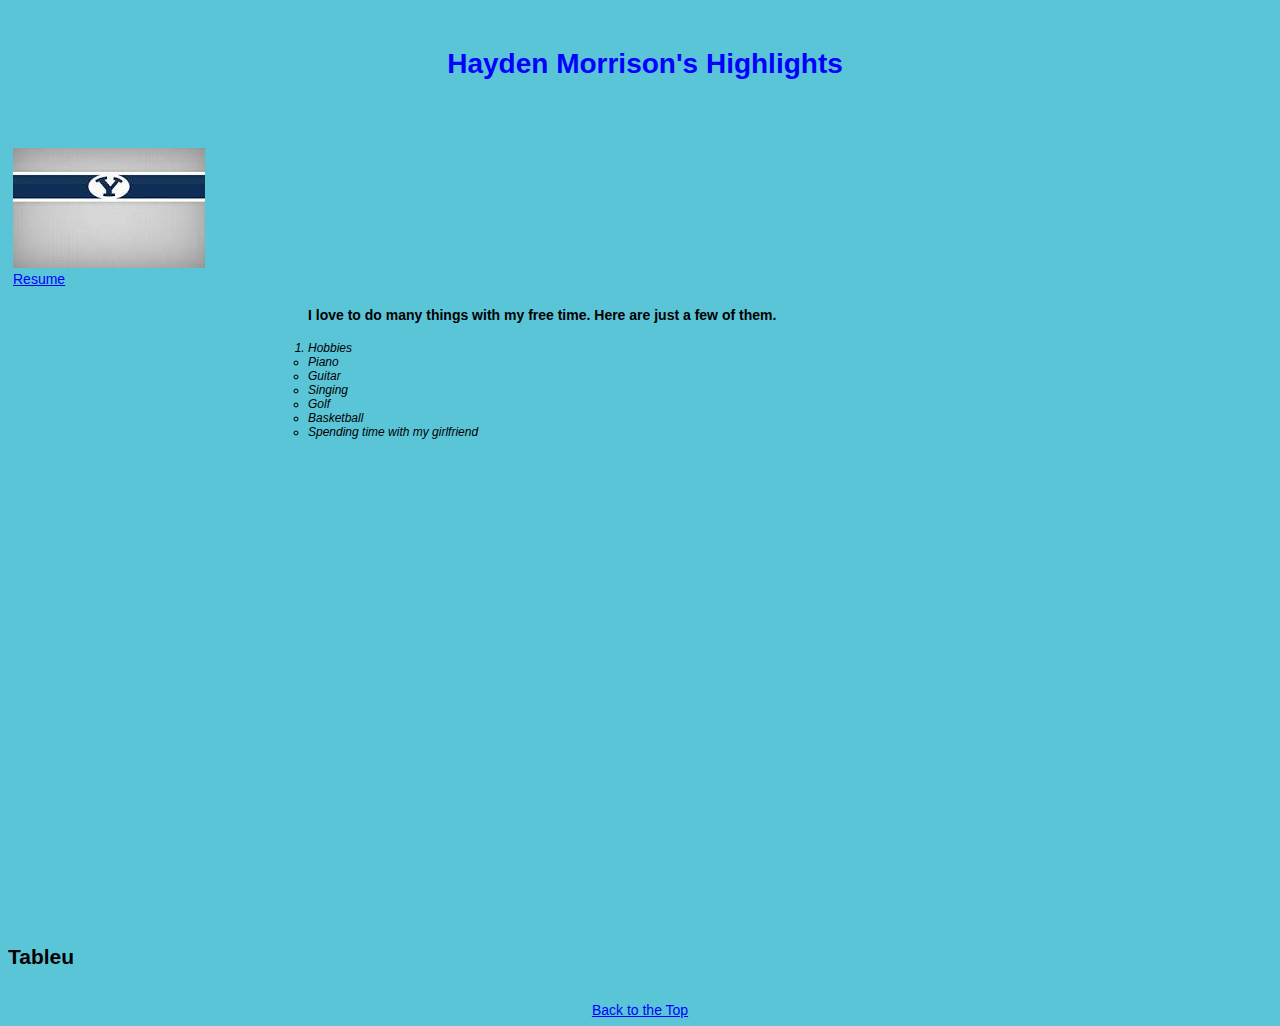
<file: blank.html>
<!DOCTYPE html>
<html lang="en">
<head>
    <meta charset="UTF-8">
    <meta http-equiv="X-UA-Compatible" content="IE=edge">
    <meta name="viewport" content="width=device-width, initial-scale=1.0">
    <title>Hayden Morrison</title>
    <link rel="stylesheet" href="./css/haydenstyles.css">
    <link rel="stylesheet" href="./css/layoutstyles.css">
</head>
<body>
    <div class="common header">
        <br>
        <h1 id="anchor">Hayden Morrison's Highlights</h1>
    </div>
    <div class="common leftmenu">
        <img src="BYU Wallpaper HD.jpeg"> 
        <a href="index.html">Resume</a>
    </div>
    <div class="common mainbody">
        <h4>I love to do many things with my free time. Here are just a few of them.</h4>
        <ol>
            <li>Hobbies
                <ul>
                    <li>Piano</li>
                    <li>Guitar</li>
                    <li>Singing</li>
                    <li>Golf</li>
                    <li>Basketball</li>
                    <li>Spending time with my girlfriend</li>
                </ul>
             </li>
        </ol>
    </div>

     <br>
     <br>
     <br>
     <br>
     <br>
     <br>
     <br>
     <br>
     <br>
     <br>
     <br>
     <br>
     <br>
     <br>
     <br>
     <br>
     <br>
     <br>
     <br>
     <br>
   
     <iframe width="560" height="315" src="https://www.youtube.com/embed/mO1oBfG59Xw" title="YouTube video player" frameborder="0" allow="accelerometer; autoplay; clipboard-write; encrypted-media; gyroscope; picture-in-picture" allowfullscreen></iframe>
    <br><br>
    <h2>Tableu</h2>
    <div class='tableauPlaceholder' id='viz1670367750346' style='position: relative'><noscript><a href='#'><img alt='Is Your County Obese?                            Select your county to see how it compares with other counties in the country                         ' src='https:&#47;&#47;public.tableau.com&#47;static&#47;images&#47;We&#47;WebDevProject_16703677331560&#47;Obesity&#47;1_rss.png' style='border: none' /></a></noscript><object class='tableauViz'  style='display:none;'><param name='host_url' value='https%3A%2F%2Fpublic.tableau.com%2F' /> <param name='embed_code_version' value='3' /> <param name='site_root' value='' /><param name='name' value='WebDevProject_16703677331560&#47;Obesity' /><param name='tabs' value='no' /><param name='toolbar' value='yes' /><param name='static_image' value='https:&#47;&#47;public.tableau.com&#47;static&#47;images&#47;We&#47;WebDevProject_16703677331560&#47;Obesity&#47;1.png' /> <param name='animate_transition' value='yes' /><param name='display_static_image' value='yes' /><param name='display_spinner' value='yes' /><param name='display_overlay' value='yes' /><param name='display_count' value='yes' /><param name='language' value='en-US' /><param name='filter' value='publish=yes' /></object></div>                <script type='text/javascript'>                    var divElement = document.getElementById('viz1670367750346');                    var vizElement = divElement.getElementsByTagName('object')[0];                    if ( divElement.offsetWidth > 800 ) { vizElement.style.width='100%';vizElement.style.height=(divElement.offsetWidth*0.75)+'px';} else if ( divElement.offsetWidth > 500 ) { vizElement.style.width='100%';vizElement.style.height=(divElement.offsetWidth*0.75)+'px';} else { vizElement.style.width='100%';vizElement.style.height='827px';}                     var scriptElement = document.createElement('script');                    scriptElement.src = 'https://public.tableau.com/javascripts/api/viz_v1.js';                    vizElement.parentNode.insertBefore(scriptElement, vizElement);                </script>
    <br>
    <div class="link"> <a href="#anchor">Back to the Top</a></div>
   
</body>
</html>
</file>
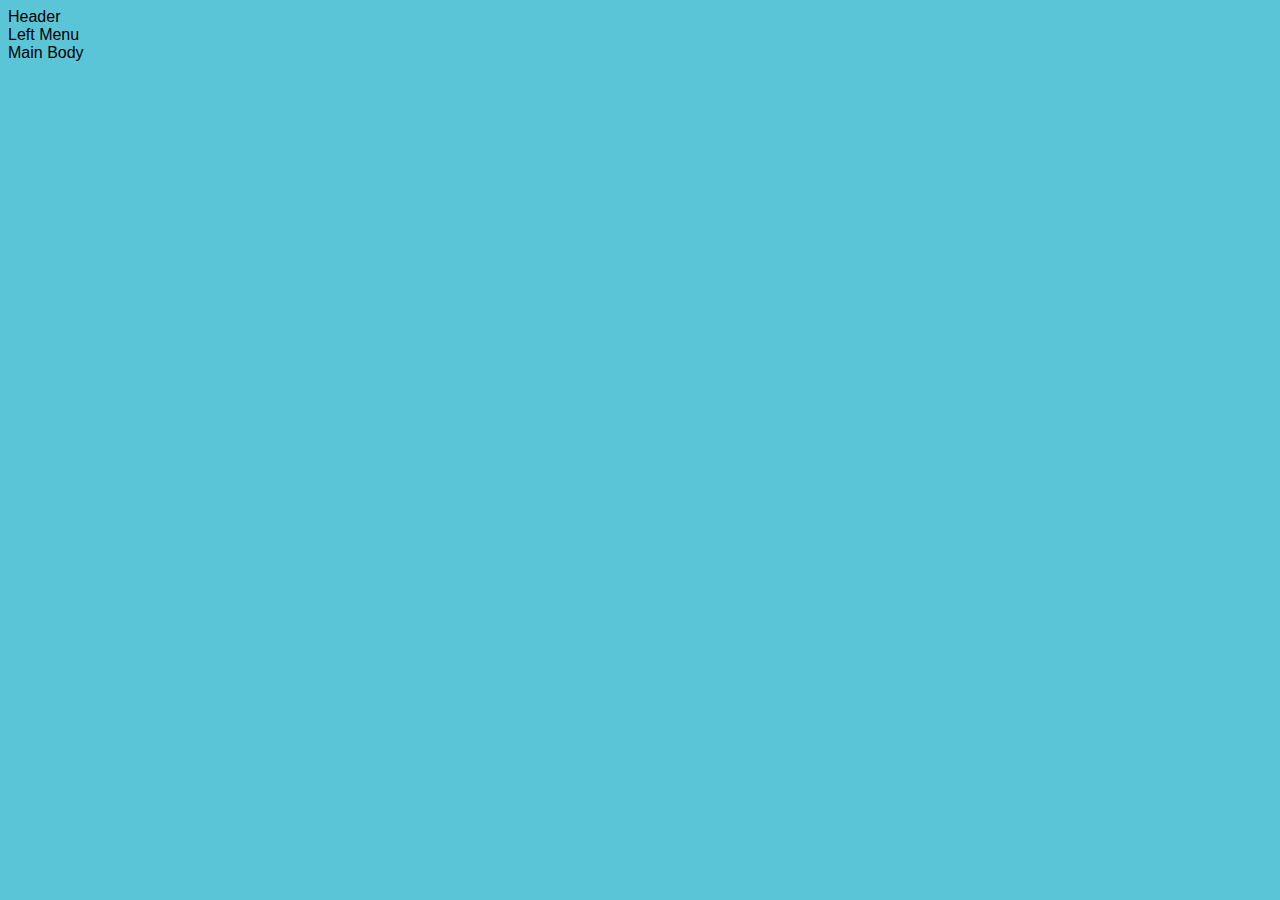
<file: layout.html>
<!DOCTYPE html>
<html lang="en">
<head>
    <meta charset="UTF-8">
    <meta http-equiv="X-UA-Compatible" content="IE=edge">
    <meta name="viewport" content="width=device-width, initial-scale=1.0">
    <title>Layout Template</title>
    <link rel="stylesheet" href="./css/layoutstyles.css">
</head>
<body>
    <div class="common">Header</div>
    <div class="common">Left Menu</div>
    <div class="common">Main Body</div>
</body>
</html>
</file>
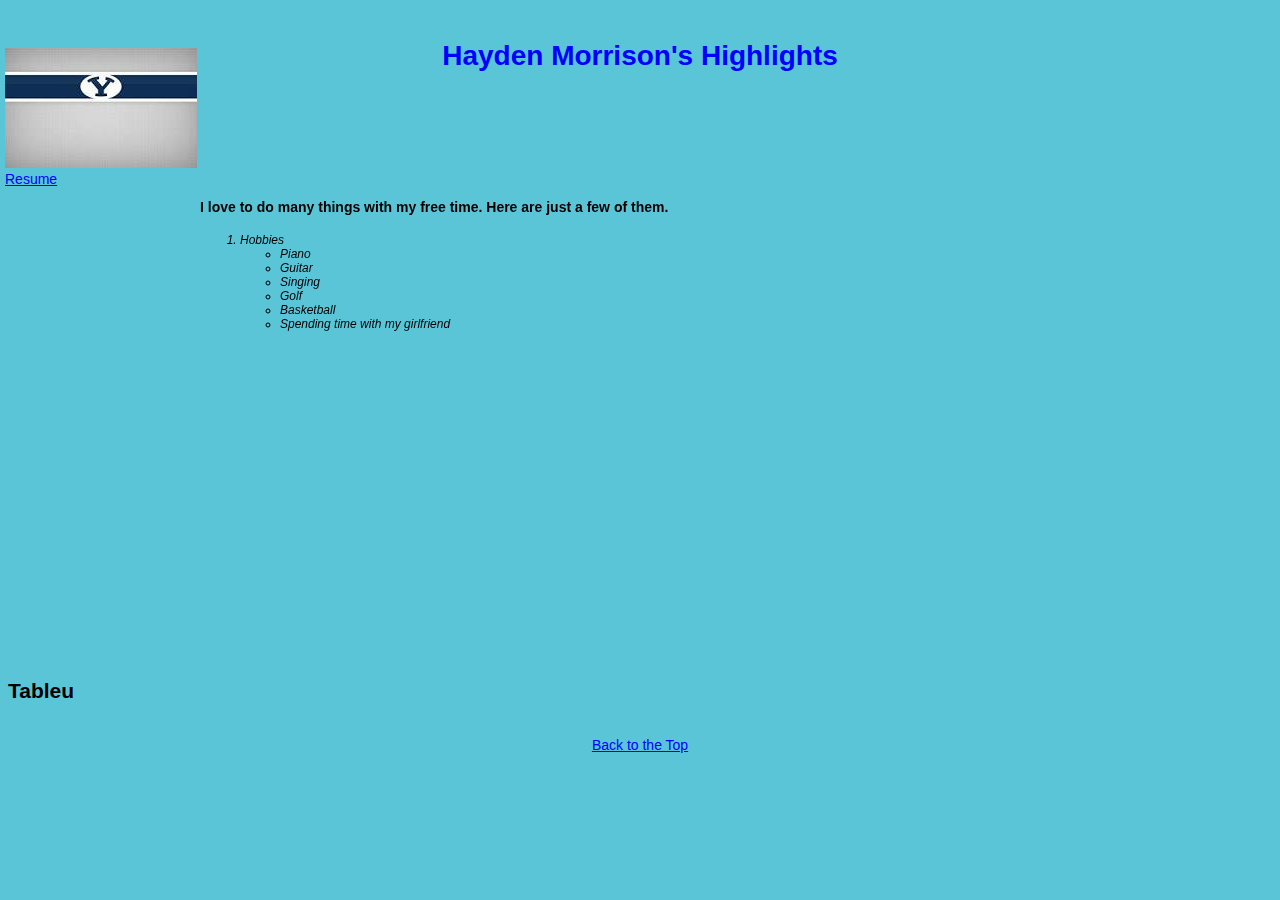
<file: Bootstrap Website 2022/blank.html>
<!DOCTYPE html>
<html lang="en">
<head>
    <meta charset="UTF-8">
    <meta http-equiv="X-UA-Compatible" content="IE=edge">
    <meta name="viewport" content="width=device-width, initial-scale=1.0">
    <title>Hayden Morrison</title>
    <link rel="stylesheet" href="./css/haydenstyles.css">
    <link rel="stylesheet" href="./css/layoutstyles.css">
</head>
<body>
    <div class="common header">
        <br>
        <h1 id="anchor">Hayden Morrison's Highlights</h1>
    </div>
    <div class="common leftmenu">
        <img src="BYU Wallpaper HD.jpeg"> 
        <a href="index.html">Resume</a>
    </div>
    <div class="common mainbody">
        <h4>I love to do many things with my free time. Here are just a few of them.</h4>
        <ol>
            <li>Hobbies
                <ul>
                    <li>Piano</li>
                    <li>Guitar</li>
                    <li>Singing</li>
                    <li>Golf</li>
                    <li>Basketball</li>
                    <li>Spending time with my girlfriend</li>
                </ul>
             </li>
        </ol>
    </div>

     <br>
     <br>
     <br>
     <br>
     <br>
     <br>
     <br>
     <br>
     <br>
     <br>
     <br>
     <br>
     <br>
     <br>
     <br>
     <br>
     <br>
     <br>
     <br>
     <br>
   
     <iframe width="560" height="315" src="https://www.youtube.com/embed/u3V8FZL-kQI" title="YouTube video player" frameborder="0" allow="accelerometer; autoplay; clipboard-write; encrypted-media; gyroscope; picture-in-picture" allowfullscreen></iframe>
    <br><br>
    <h2>Tableu</h2>
    <div class='tableauPlaceholder' id='viz1670367750346' style='position: relative'><noscript><a href='#'><img alt='Is Your County Obese?                            Select your county to see how it compares with other counties in the country                         ' src='https:&#47;&#47;public.tableau.com&#47;static&#47;images&#47;We&#47;WebDevProject_16703677331560&#47;Obesity&#47;1_rss.png' style='border: none' /></a></noscript><object class='tableauViz'  style='display:none;'><param name='host_url' value='https%3A%2F%2Fpublic.tableau.com%2F' /> <param name='embed_code_version' value='3' /> <param name='site_root' value='' /><param name='name' value='WebDevProject_16703677331560&#47;Obesity' /><param name='tabs' value='no' /><param name='toolbar' value='yes' /><param name='static_image' value='https:&#47;&#47;public.tableau.com&#47;static&#47;images&#47;We&#47;WebDevProject_16703677331560&#47;Obesity&#47;1.png' /> <param name='animate_transition' value='yes' /><param name='display_static_image' value='yes' /><param name='display_spinner' value='yes' /><param name='display_overlay' value='yes' /><param name='display_count' value='yes' /><param name='language' value='en-US' /><param name='filter' value='publish=yes' /></object></div>                <script type='text/javascript'>                    var divElement = document.getElementById('viz1670367750346');                    var vizElement = divElement.getElementsByTagName('object')[0];                    if ( divElement.offsetWidth > 800 ) { vizElement.style.width='100%';vizElement.style.height=(divElement.offsetWidth*0.75)+'px';} else if ( divElement.offsetWidth > 500 ) { vizElement.style.width='100%';vizElement.style.height=(divElement.offsetWidth*0.75)+'px';} else { vizElement.style.width='100%';vizElement.style.height='827px';}                     var scriptElement = document.createElement('script');                    scriptElement.src = 'https://public.tableau.com/javascripts/api/viz_v1.js';                    vizElement.parentNode.insertBefore(scriptElement, vizElement);                </script>
    <br>
    <div class="link"> <a href="#anchor">Back to the Top</a></div>
   
</body>
</html>
</file>
<file: css/haydenstyles.css>
body{
    font-family: Arial, Helvetica, sans-serif;
    font-size: 14px;
    Color:black;
    background-color: aquamarine;
}

li{
    font-size: 12px;
    font-style: italic;
    font-weight: normal;
}

a{
    color: blue;
}

.link {
    text-align: center;
}

h1 {
    color: blue;
}
</file>
<file: css/layoutstyles.css>
body{
    background-color:#5bc5d8;
    font-family: Verdana, Geneva, Tahoma, sans-serif;

}

.common{
    /* background-color: #cccccc; */
    /* border: 2px solid white; */
    position: relative;
}

.header{
    top:5px;
    left:5px;
    right:5px;
    height: 100px;
    z-index: 2;
    text-align: center;
    /* border-bottom:solid 1px #555555; */
}

.leftmenu{
    /* top:114px; */
    left:5px;
    width:100px;
    /* bottom:39px; */
    z-index: 1;
    padding-top: 40px;
    float: left;
    /* border-right:solid 1px #555555; */

}

.mainbody{
    top: 180px;
    left: 200px;
    right: 114px;
    bottom:39px;
    padding-right: 5px;
    text-align:justify;
}
</file>
<file: Bootstrap Website 2022/css/haydenstyles.css>
body{
    font-family: Arial, Helvetica, sans-serif;
    font-size: 14px;
    Color:black;
    background-color: aquamarine;
}

li{
    font-size: 12px;
    font-style: italic;
    font-weight: normal;
}

a{
    color: blue;
}

.link {
    text-align: center;
}

h1 {
    color: blue;
}
</file>
<file: Bootstrap Website 2022/css/layoutstyles.css>
body{
    background-color:#5bc5d8;
    font-family: Verdana, Geneva, Tahoma, sans-serif;

}

.common{
    /* background-color: #cccccc; */
    /* border: 2px solid white; */
    position: absolute;
}

.header{
    top:5px;
    left:5px;
    right:5px;
    height: 100px;
    z-index: 2;
    text-align: center;
    /* border-bottom:solid 1px #555555; */
}

.leftmenu{
    /* top:114px; */
    left:5px;
    width:100px;
    /* bottom:39px; */
    z-index: 1;
    padding-top: 40px;
    float: left;
    /* border-right:solid 1px #555555; */

}

.mainbody{
    top: 180px;
    left: 200px;
    right: 114px;
    bottom:39px;
    padding-right: 5px;
    text-align:justify;
}
</file>
